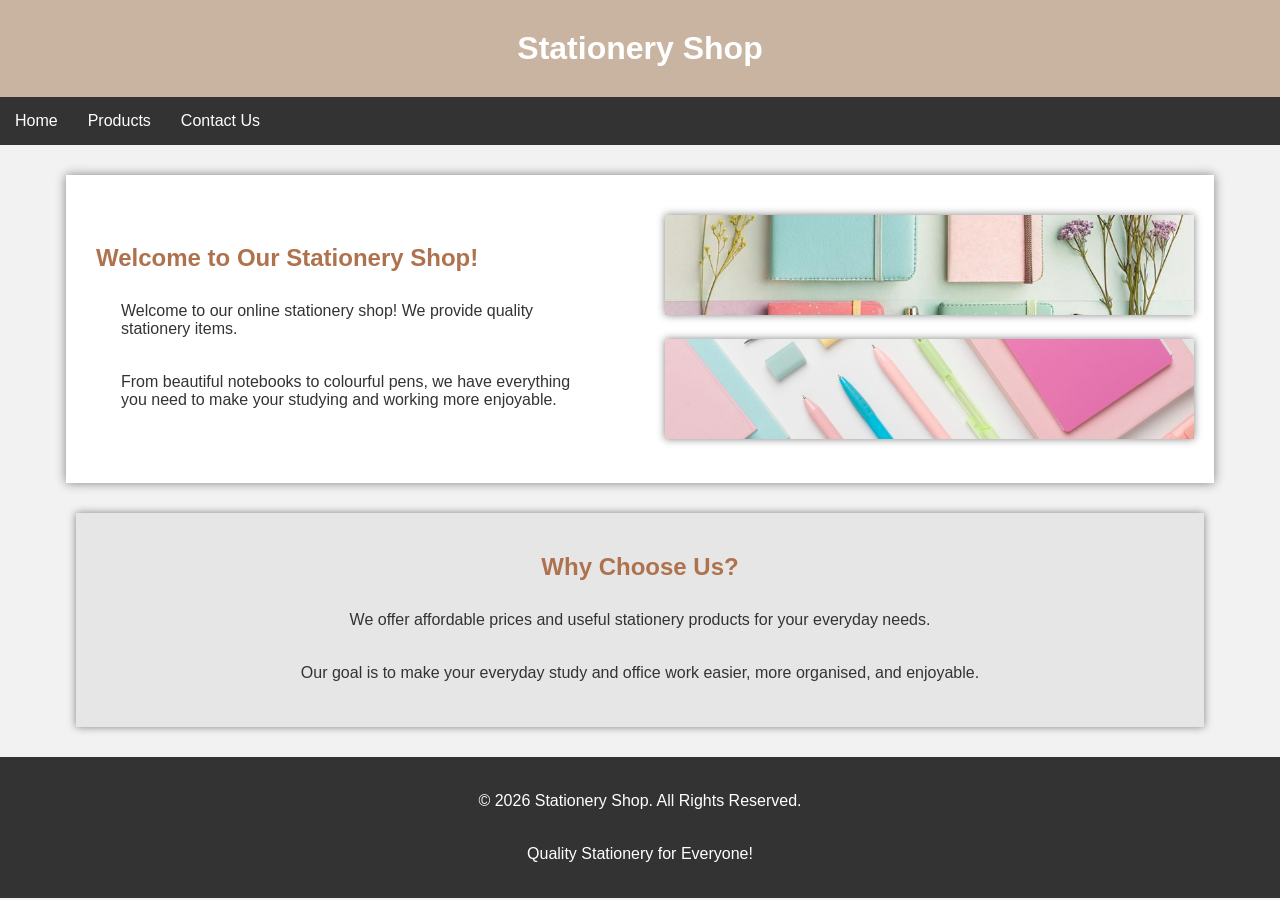
<file: index.html>
<!DOCTYPE html>
<html lang="en">

<head>

    <meta charset="UTF-8">

    <meta name="viewport" content="width=device-width, initial-scale=1.0">

    <title> Stationery Shop | Home</title>

    <link rel="stylesheet" href="style.css">

    <script src="products.js" ></script>

</head>

<body>

    <!-- Ramisa | 2312165 -->



    <header class="header">

        <h1>Stationery Shop</h1>

    </header>


    <!-- Navigation Bar -->

    <ul class="navbar">

        <li><a href="index.html">Home</a></li>
        <li><a href="products.html">Products</a></li>
        <li><a href="contact.html">Contact Us</a></li>

    </ul>


    <!-- Home Page  -->

    <main>

        <section class="container">

            <div class="home-text">

                <h2>Welcome to Our Stationery Shop!</h2>

                <p>
                    Welcome to our online stationery shop! We provide
                    quality stationery items.
                </p>

                <p>
                    From beautiful notebooks to colourful pens,
                    we have everything you need to make your
                    studying and working more enjoyable.
                </p>


            </div>


            <!-- Image Section -->

            <div class="home-images">

                <img src="images/image1.jpg" alt="Notebook and writing materials">

                <img src="images/image 2.jpg" alt="Books and stationery">

            </div>

        </section>



        <section class="why-us">

            <h2>Why Choose Us?</h2>

            <p>
                We offer affordable prices and useful stationery
                products for your everyday needs.
            </p>

            <p>
                Our goal is to make your everyday study and office
                work easier, more organised, and enjoyable.
            </p>

        </section>

    </main>


    <!-- Footer  -->

    <footer class="footer">

        <p>&copy; 2026 Stationery Shop. All Rights Reserved.</p>
        <p>Quality Stationery for Everyone!</p>

    </footer>

</body>

</html>
</file>
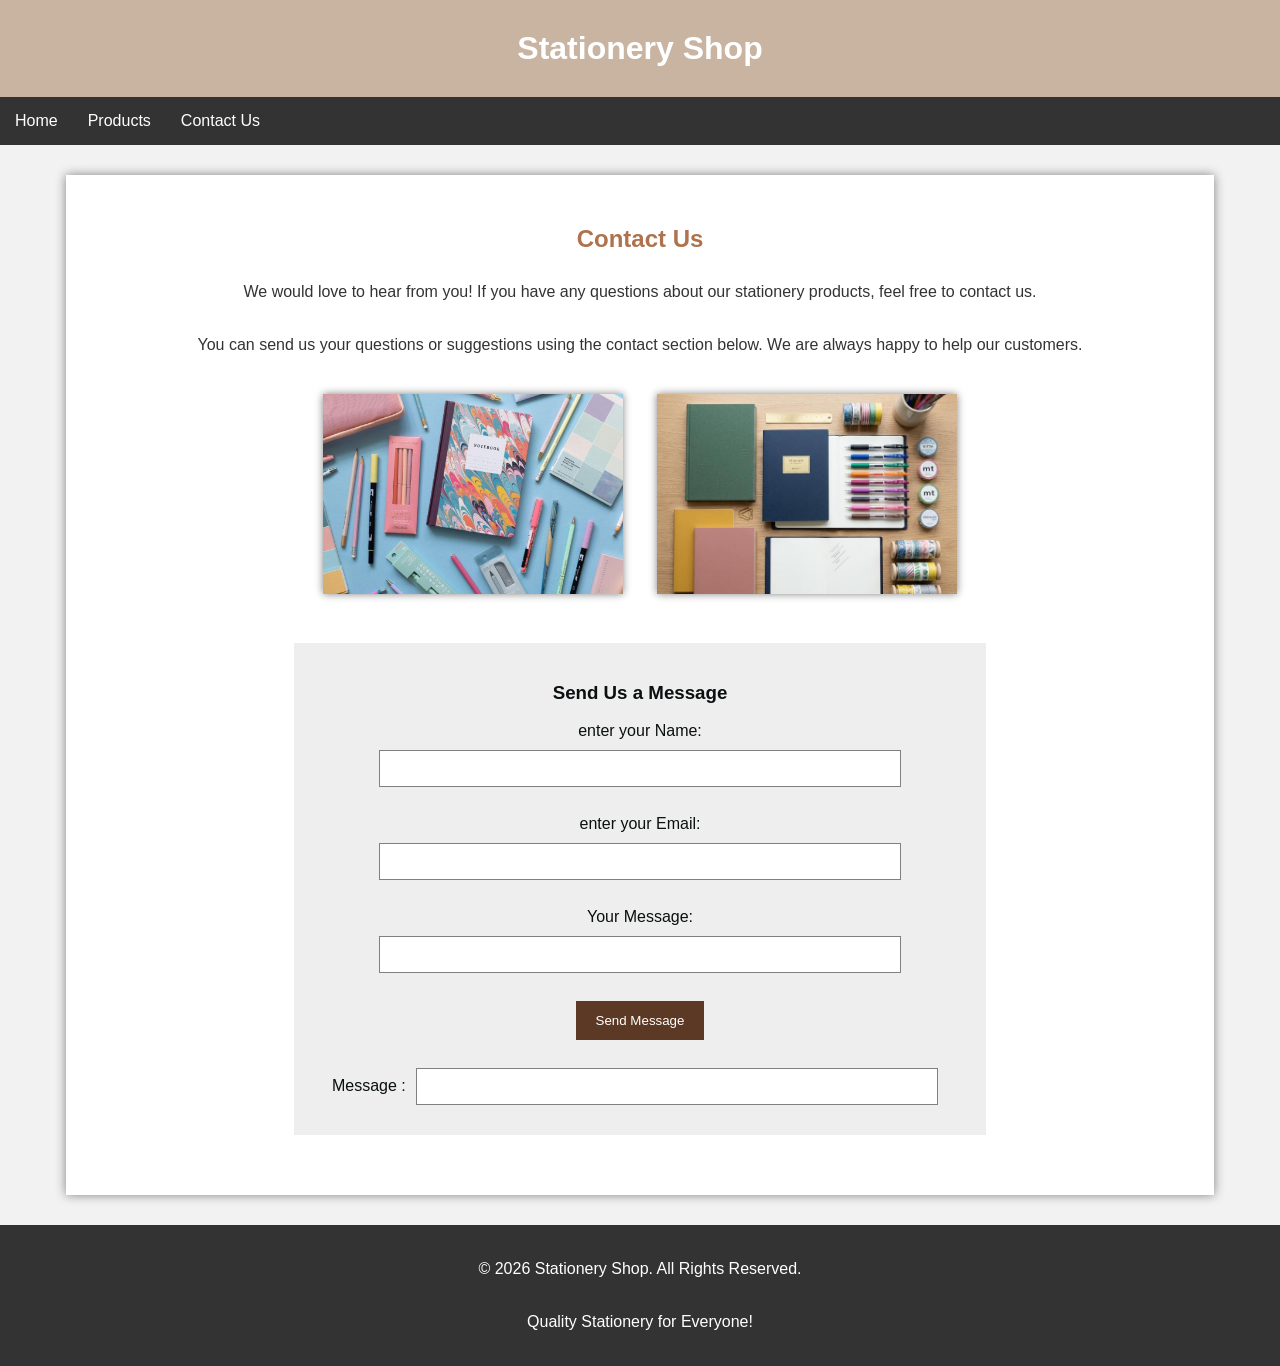
<file: contact.html>
<html lang="en">

<head>

    <meta charset="UTF-8">

    <meta name="viewport" content="width=device-width, initial-scale=1.0">

    <title>Stationery Shop | Contact Us</title>

    <link rel="stylesheet" href="style.css">

    <script src="products.js" ></script>

</head>

<body>

    <!-- Ramisa | 2312165 -->



    <header class="header">

        <h1>Stationery Shop</h1>

    </header>


    <!-- Navigation Bar -->

    <ul class="navbar">

        <li><a href="index.html">Home</a></li>

        <li><a href="products.html">Products</a></li>

        <li><a href="contact.html">Contact Us</a></li>

    </ul>


    <!-- Contact Page -->

    <main>

        <section class="contact-container">

            <h2>Contact Us</h2>

            <p>
                We would love to hear from you! If you have any
                questions about our stationery products, feel free
                to contact us.
            </p>

            <p>
                You can send us your questions or suggestions using
                the contact section below. We are always happy to
                help our customers.
            </p>


            <!-- Contact Images -->

            <div class="contact-images">

                <img src="images/picture 4.jpg" alt="Notebook and stationery">

                <img src="images/picture 5.jpg" alt="Books and writing materials">

            </div>


            <!-- Contact Information -->

            <div class="contact-form">

                <h3>Send Us a Message</h3>

                enter your Name:

                <input id="customerName" type="text">

                <br><br>

                enter your Email:

                <input id="customerEmail" type="text">

                <br><br>

                Your Message:

                <input id="customerMessage" type="text">


                <br><br>

                <button onclick="sendMessage()"> Send Message </button>

                <br><br>
                Message :<input  id="result" type="text">


            </div>

        </section>

    </main>


    <!-- Footer -->

    <footer class="footer">

        <p>&copy; 2026 Stationery Shop. All Rights Reserved.</p>
        <p>Quality Stationery for Everyone!</p>

    </footer>

</body>

</html>
</file>
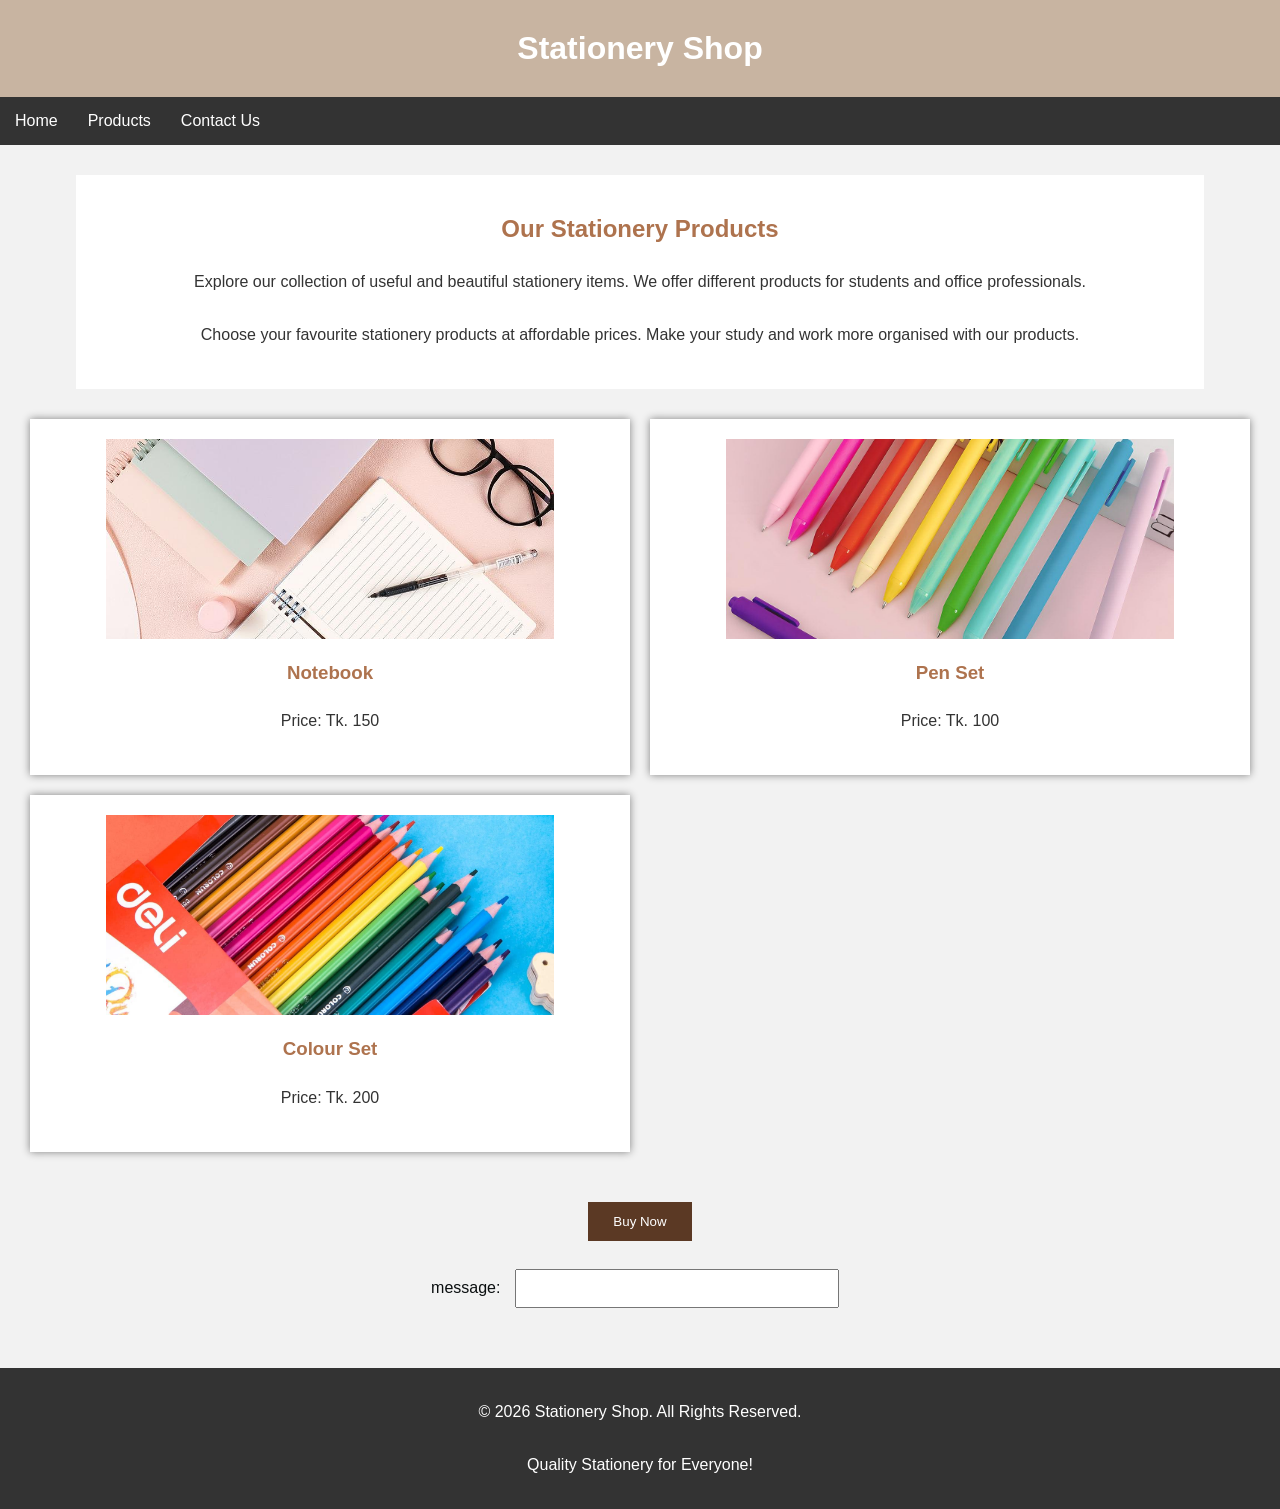
<file: products.html>
<!DOCTYPE html>
<html lang="en">

<head>

    <meta charset="UTF-8">

    <meta name="viewport" content="width=device-width, initial-scale=1.0">

    <title>Stationery Shop | Products</title>

    <link rel="stylesheet" href="style.css">

    <script src="products.js" ></script>

</head>

<body>

    <!-- Ramisa | 2312165 -->

    <!-- Header -->

    <header class="header">

        <h1>Stationery Shop</h1>

    </header>


    <!-- Navigation Bar -->

    <ul class="navbar">

        <li><a href="index.html">Home</a></li>
        <li><a href="products.html">Products</a></li>
        <li><a href="contact.html">Contact Us</a></li>

    </ul>


    <!-- Products Page -->

    <main>

        <div class="product-heading">

            <h2>Our Stationery Products</h2>

            <p>
                Explore our collection of useful and beautiful stationery items.
                We offer different products for students and office professionals.
            </p>

            <p>
                Choose your favourite stationery products at affordable prices.
                Make your study and work more organised with our products.
            </p>

        </div>


        <!-- Product Grid -->

        <section class="product-grid">

            <div class="product-box">

                <img src="images/notebook.jpg" alt="Notebook">

                <h3>Notebook</h3>

                <p>Price: Tk. 150</p>

            </div>


            <div class="product-box">

                <img src="images/pens.jpg" alt="Pens">

                <h3>Pen Set</h3>

                <p>Price: Tk. 100</p>

            </div>


            <div class="product-box">

                <img src="images/color.jpg" alt="Colourful stationery">

                <h3>Colour Set</h3>

                <p>Price: Tk. 200</p>

            </div>

        </section>


        <!-- Buy Button -->

        <div class="buy-section">

            <button onclick="buyProduct()">Buy Now</button>

            <br><br>

            message: <input type="text" id="productResult">

        </div>

    </main>


    <!-- Footer -->

    <footer class="footer">

        <p>&copy; 2026 Stationery Shop. All Rights Reserved.</p>
        <p>Quality Stationery for Everyone!</p>

    </footer>

</body>

</html>
</file>
<file: style.css>
body {
    margin: 0;
    padding: 0;
    background-color: #f2f2f2;
    color: #0b0f10;
    font-family: Arial, sans-serif;
}


/* Header */

.header {
    background-color: #c8b4a1;
    padding: 20px;
    text-align: center;
}

.header h1 {
    color: white;
    margin: 10px;
}


/* Navigation Bar */

.navbar {
    margin: 0;
    padding: 0;
    overflow: hidden;
    background-color: #333333;
    list-style-type: none;
}


/* Navbar List Items */

.navbar li {
    float: left;
}


/* Navbar Links */

.navbar li a {
    display: block;
    color: white;
    text-align: center;
    padding: 15px;
    text-decoration: none;
}


/* Navbar Hover Effect */

.navbar li a:hover {
    background-color: #0c0c0c;
    color: #f4c27a;
}


/* Main Container */

.container {
    width: 85%;
    margin: 30px auto;
    padding: 30px;
    background-color: white;
    box-shadow: 0 0 10px gray;

    /* FLEXBOX */
    display: flex;
    align-items: center;
    gap: 30px;
}


/* Home Text */

.home-text {
    width: 50%;
}


/* Headings */

h1 {
    text-align: center;
}

h2 {
    color: #ae734e;
}


/* Paragraphs */

p {
    margin: 15px;
    padding: 10px;
    color: #333333;
    font-size: 16px;
}


/* Home Images */

.home-images {
    width: 50%;
}

.home-images img {
    width: 100%;
    height: 100px;
    margin: 10px;
    box-shadow: 0 0 8px gray;
    object-fit: cover;
}



/* Why Choose Us Section */

.why-us {
    width: 85%;
    margin: 30px auto;
    padding: 20px;
    background-color: #e6e6e6;
    text-align: center;
    box-shadow: 0 0 8px gray;
}


/* Footer */

.footer {
    background-color: #333333;
    color: white;
    text-align: center;
    padding: 10px;
}

.footer p {
    background-color: transparent;
    color: white;
}


/* Products Heading */

.product-heading {
    width: 85%;
    margin: 30px auto;
    text-align: center;
    background-color: white;
    padding: 20px;
}


/* Product Grid */

.product-grid {
    display: grid;
    grid-template-columns: repeat(2, 1fr);
    gap: 20px;
    margin: 30px;
}


/* Product Box */

.product-box {
    padding: 20px;
    background-color: white;
    text-align: center;
    box-shadow: 0 0 8px gray;
}


/* Product Images */

.product-box img {
    width: 80%;
    height: 200px;
    object-fit: cover;
}


/* Product Name */

.product-box h3 {
    color: #ae734e;
}
/* Buy Section */

.buy-section {
    text-align: center;
    margin: 30px;
    padding: 20px;
}

.buy-section button {
    background-color: #5b3924;
    color: white;
    padding: 12px 25px;
    border: none;
    cursor: pointer;
}

.buy-section button:hover {
    background-color: #333333;
}

.buy-section input {
    padding: 10px;
    width: 300px;
    margin: 10px;
}

/* Contact Container */

.contact-container {
    width: 85%;
    margin: 30px auto;
    padding: 30px;
    background-color: white;
    text-align: center;
    box-shadow: 0 0 10px gray;
}




.contact-images img {
    width: 300px;
    height: 200px;
    margin: 15px;
    box-shadow: 0 0 8px gray;
    object-fit: cover;
}


/* Contact Form */

.contact-form {
    width: 60%;
    margin: 30px auto;
    padding: 20px;
    background-color: #eeeeee;
}




.contact-form input{
    width: 80%;
    padding: 10px;
    margin: 10px;
    border: 1px solid gray;
}


/* Contact Button */

.contact-form button {
    background-color: #5b3924;
    color: white;
    padding: 12px 20px;
    border: none;
    cursor: pointer;
}

.contact-form button:hover {
    background-color: #333333;
}
</file>
